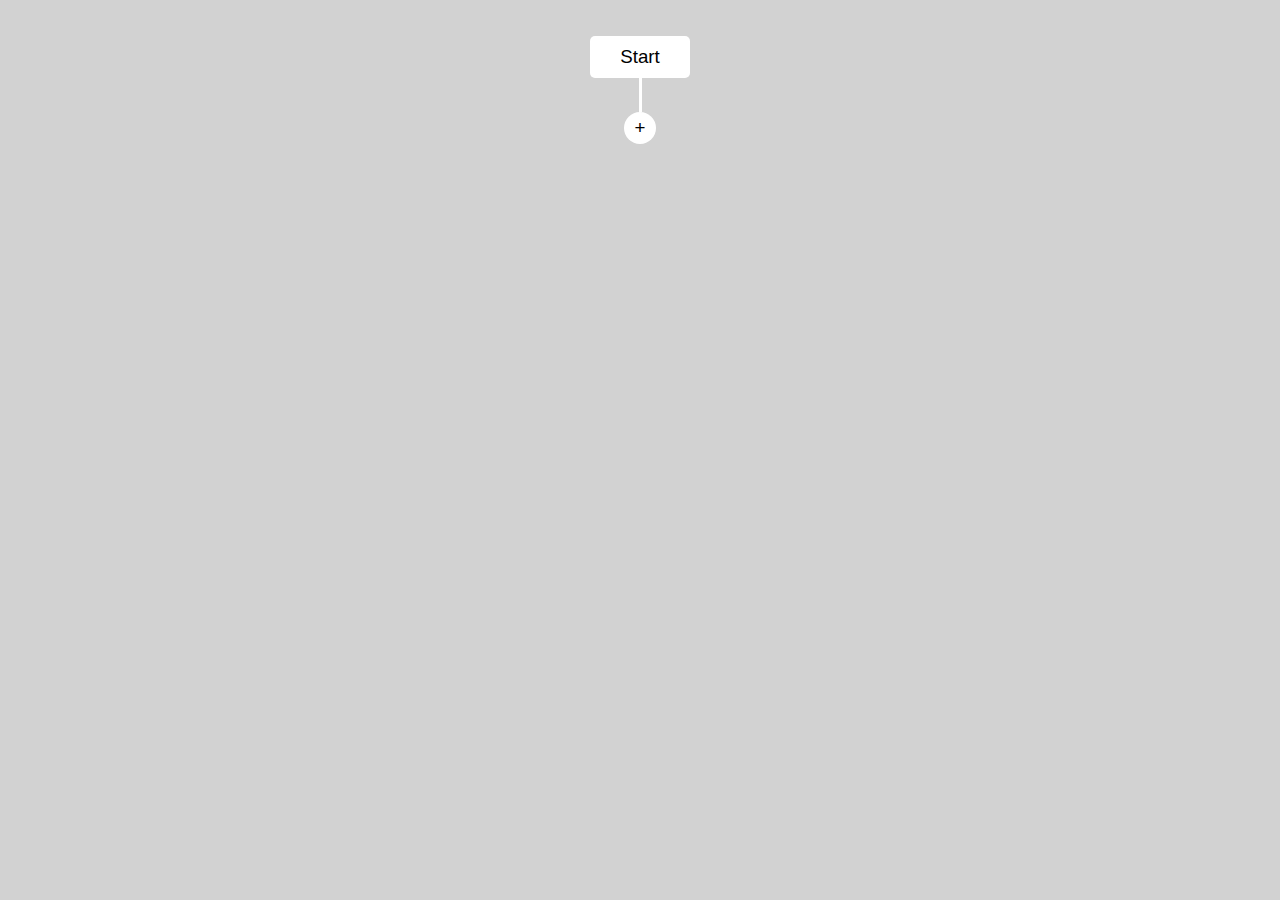
<file: index.html>
<!DOCTYPE html>
<html>
	<head>
		<meta name="viewport" content="width=device-width, initial-scale=1.0">
		<link rel="stylesheet" type="text/css" href="style.css">
	</head>
	<body>
	<br><br>
	<div class="box">
	
		<div class="box-text">Start</div><div class="lines"></div>
		<span id="myForm"></span>
		<div class="add-element popup" title="Add Element" onclick="myFunction()">+
			<span class="popuptext" id="myPopup">
				<div class="form-field">
					<h5><span class="left">Form Fields</span><span class="right" title="Hide">x</span></h5>
					<button onclick="nameFunction()">Start</button>
					<button id="two-element" onclick="elementFunction(), disabledElement()">Conformation</button>
				</div>
			</span>
		</div>
		
		<span id="elementForm"></span>
		
	</div>

	<script type="text/javascript" src="element.js"></script>
	<script type="text/javascript" src="popup.js"></script>
	</body>
</html>
</file>
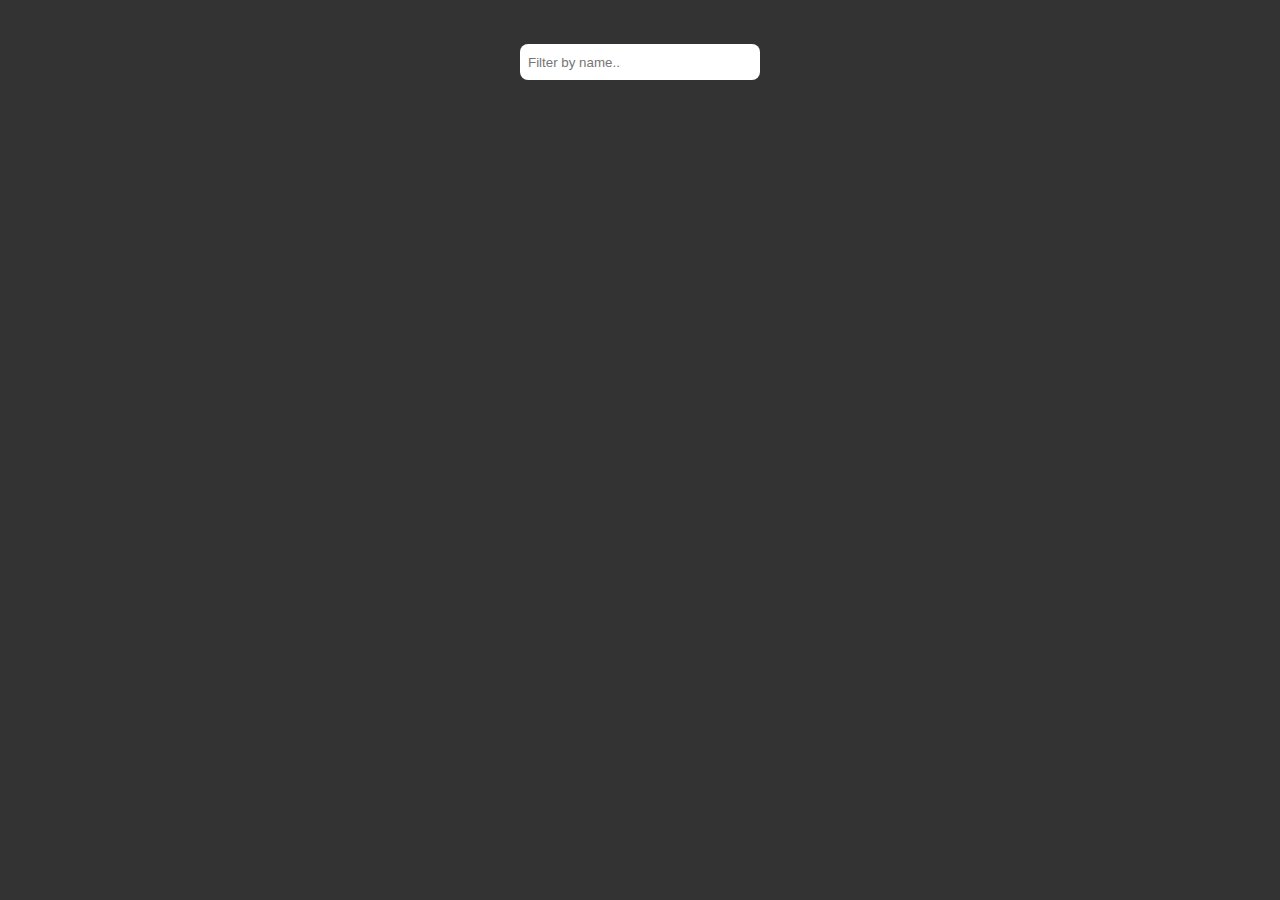
<file: demo.html>
<html>
	<head>
		<title>demo</title>
		<meta name="viewport" content="width=device-width, initial-scale=1.0"/>
		<style>
			*{
				margin:0px; padding:0px; box-sizing: border-box;
			}
			body {
				background-color: #333;
				color: white;
				font-family: Verdana,sans-serif;
				font-size: 15px;
				line-height: 1.5;
			}
			
			.filter { height: 84px; display: flex; align-items: center; justify-content: center; margin: 20px 0 0; }
			input { width: 240px; height: 36px; padding: 2px 8px; border-radius: 8px; border: none; position: fixed; z-index: 3; }
			
			/* NOTE:-  flex-direction, flex-wrap, flex-flow, justify-content, align-items, align-content,  */
			
			/* 3x3 grid, constrained proportions (16:9) */
			.container {
			  display: flex;
			  flex-wrap: wrap;
			  justify-content: space-between;
			  margin: 1%;
			}
			.item { position: relative; width: 23%; margin:1%; background-color: #4d4d4d; border-radius: 6px 6px 0px 0px;}
			
			.item img { width: 100%; height: auto; border-radius: 6px 6px 0px 0px; }
			
			.desc { width: 100%; padding: 15px; color: #fff; background-color: rgba(0, 0, 0, 0.6); position: absolute; z-index: 2; }
			.desc h2 { font-size:1.2em; padding-bottom: 6px; white-space: nowrap; overflow: hidden; text-overflow: ellipsis; }
			.desc p {font-size: 14px; white-space: nowrap; overflow: hidden; text-overflow: ellipsis;}
			
			table { border-collapse: collapse; width: 92%; margin: 14px 4% 0; font-size: 14px; }
			tr { text-align: left; border-bottom: 1px solid #5d5d5d; }
			td { margin: 5px; padding: 10px 4px; }
			
			tr:nth-child(5) { border-bottom: none; }
			
			.right { float: right; color: #ffb64a; text-align: right; }
			
			
			@media screen and (min-width: 1221px) {
				.desc { margin-top: -84px; }
			}
			@media screen and (max-width: 1220px) {
				.item { width: 23%; }
				.desc { margin-top: -84px; }
			}
			@media screen and (max-width: 990px) {
				.desc { margin-top: -71px; }
				.desc h2 { font-size:1em; padding-bottom: 4px; }
				.desc p {font-size: 10px;}
				table { font-size: 10px; }
			}
			@media screen and (max-width: 767px) {
				.item { width: 48% }
				.desc { margin-top: -74px; }
				.desc h2 { font-size:1em; padding-bottom: 4px; }
				.desc p {font-size: 12px;}
				table { font-size: 12px; }
			}
			@media screen and (max-width: 320px) {
				.item { width: 98%; margin-top: 12px; }
				.desc { margin-top: -74px; }
			}
			
		</style>
		<script src="https://ajax.googleapis.com/ajax/libs/jquery/3.5.1/jquery.min.js"></script>
	</head>
	<body onload="callApiFunction();">
		
		<div class="filter">
			<input id="myInput" onkeyup="myFilter();" type="text" placeholder="Filter by name.." autocomplete="off">
		</div>
		
		<div class="container" id="div1"> </div>
		
		<script>
			function callApiFunction() {
			var htmlcontent='';
				$.ajax({url: "https://rickandmortyapi.com/api/character/", success: function(result){
				
				  for (i = 0; i < result.results.length; i++) {
				  var date1 = Date.parse(result.results[i].created);
                 
                  var today = new Date();
                  
                 var diffTime = Math.abs(today - date1);
                  var diffDays = Math.ceil(diffTime / (1000 * 60 * 60 * 24)); 

                  var yearsDiff = Math.ceil(diffDays / 365);
				  
				    htmlcontent+='<div class="item"><figure><img class="image" src='+result.results[i].image+' /><figcaption class="desc"><h2>'+result.results[i].name+'</h2><p>id: '+result.results[i].id+' - Created '+yearsDiff+' years ago</p></figcaption></figure><table><tr><td>Status</td><td class="right">'+result.results[i].status+'</td></tr><tr><td>Species</td><td class="right">'+result.results[i].species+'</td></tr><tr><td>Gender</td><td class="right">'+result.results[i].gender+'</td></tr><tr><td>Origin</td><td class="right">'+result.results[i].origin.name+'</td></tr><tr><td>Last Location</td><td class="right">'+result.results[i].location.name+'</td></tr></table></div>';
				  }; 
				  $("#div1").html(htmlcontent);
				  
				}});
			}
		</script>
		<script>
			function myFilter() {
			  // Declare variables

			var input, filter, figure, h2, item, i, txtValue;
			input = document.getElementById('myInput');
			  filter = input.value.toUpperCase();
			figure = document.getElementById("div1");
			item = figure.getElementsByClassName('item');

			// Loop through all list items, and hide those who don't match the search query
			for (i = 0; i < item.length; i++) {
				h2 = item[i].getElementsByTagName("h2")[0];
			    txtValue = h2.textContent || h2.innerText;
				if (txtValue.toUpperCase().indexOf(filter) > -1) {
				  item[i].style.display = "";
				} 
				else {
				  item[i].style.display = "none";
				}
			}
			}

		</script>
		
	</body>
</html>
</file>
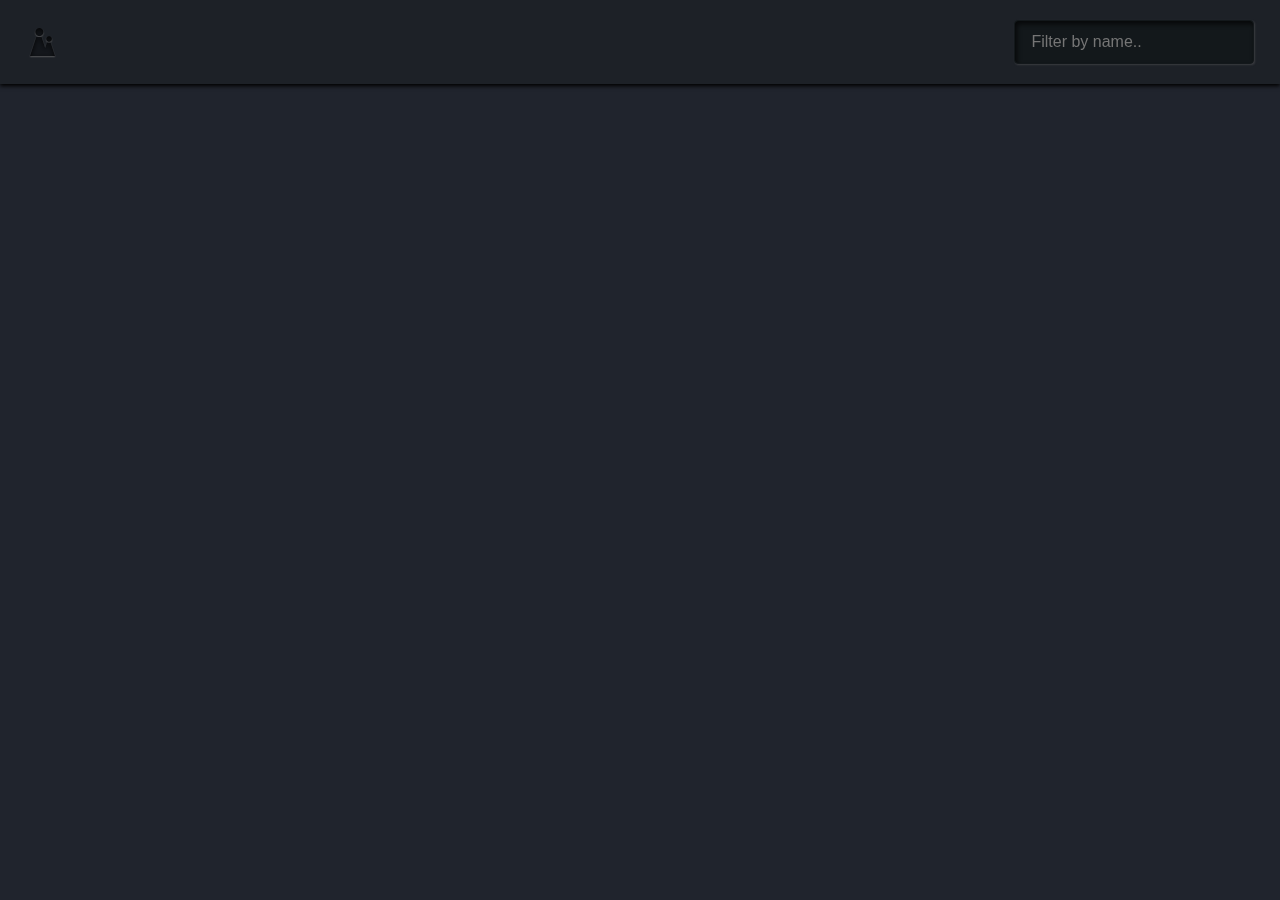
<file: sapient.html>
<html>
	<head>
		<title>demo</title>
		<meta name="viewport" content="width=device-width, initial-scale=1.0"/>
		<style>
			*{
				margin:0px; padding:0px; box-sizing: border-box;
			}
			body {
				background-color: #20242d;
				color: white;
				font-family: Verdana,sans-serif;
				font-size: 15px;
				line-height: 1.5;
			}
			
			header { width: 100%; padding: 0 2%; background-color: #1d2127; box-shadow: 0px 2px 4px black; position: fixed; z-index: 3; }
			
			/* For Text Shadow.  */
			header span { font-size: 42px; color:#13181a; padding-left: 4px;
                text-shadow: 
                    -1px -1px 0 rgba(0, 0, 0, 1),
                    1px -1px 2px rgba(103, 103, 103, 0.4),
                    -1px 1px 1px rgba(103, 103, 103, 0.5),
                    1px 1px 0 rgba(0, 0, 0, 0.7);
            }
			
			.filter { height: 84px; display: flex; align-items: center; justify-content: space-between;; }
			
			input { max-width: 240px; }
			
			input[type=text] { width: 100%; }
            input.form-control { background-color: #13181b; color: #f0f0f0; border-radius: 4px; font-size: 16px; padding: 12px 16px; border: 1px solid #13181b; box-shadow: 1px 1px 2px rgba(103, 103, 103, 0.4), 2px 3px 5px rgba(0, 0, 0, 0.7) inset;
            }
			
			section { padding-top: 84px; }
			
			.container { display: flex; flex-wrap: wrap; justify-content: space-between; margin: 1%; }
			
			.item { position: relative; width: 23%; margin:1%; background-color: #4d4d4d; border-radius: 6px 6px 0px 0px;}
			
			.item img { width: 100%; height: auto; border-radius: 6px 6px 0px 0px; }
			
			.desc { width: 100%; padding: 15px; color: #fff; background-color: rgba(0, 0, 0, 0.6); position: absolute; z-index: 2; }
			.desc h2 { font-size:1.2em; padding-bottom: 6px; white-space: nowrap; overflow: hidden; text-overflow: ellipsis; }
			.desc p {font-size: 14px; white-space: nowrap; overflow: hidden; text-overflow: ellipsis;}
			
			table { border-collapse: collapse; width: 92%; margin: 14px 4% 0; font-size: 14px; }
			tr { text-align: left; border-bottom: 1px solid #5d5d5d; }
			td { margin: 5px; padding: 10px 4px; }
			
			tr:last-child { border-bottom: none; }
			/*tr:nth-child(5) { border-bottom: none; }*/
			
			.right { float: right; color: #ffb64a; text-align: right; }
			
			
			@media screen and (min-width: 1221px) {
				.desc { margin-top: -84px; }
			}
			@media screen and (max-width: 1220px) {
				.item { width: 23%; }
				.desc { margin-top: -84px; }
			}
			@media screen and (max-width: 990px) {
				.desc { margin-top: -71px; }
				.desc h2 { font-size:1em; padding-bottom: 4px; }
				.desc p {font-size: 10px;}
				table { font-size: 10px; }
			}
			@media screen and (max-width: 767px) {
				.item { width: 48% }
				.desc { margin-top: -74px; }
				.desc h2 { font-size:1em; padding-bottom: 4px; }
				.desc p {font-size: 12px;}
				table { font-size: 12px; }
			}
			@media screen and (max-width: 320px) {
				.item { width: 98%; margin-top: 12px; }
				.desc { margin-top: -74px; }
			}
			
		</style>
		<script src="https://ajax.googleapis.com/ajax/libs/jquery/3.5.1/jquery.min.js"></script>
	</head>
	<body onload="callApiFunction();">
		
		<header class="filter">
			<img src="images/pepole-icon.png" alt="pepole-icon.png">
			
			<input id="myInput" class="form-control" onkeyup="myFilter();" type="text" placeholder="Filter by name.." autocomplete="off">
		</header>
		
		<section>
			<div class="container" id="div1"> </div>
		</section>
		
		<script>
			function callApiFunction() {
			var htmlcontent='';
				$.ajax({url: "https://rickandmortyapi.com/api/character/", success: function(result){
				
				  for (i = 0; i < result.results.length; i++) {
				  var date1 = Date.parse(result.results[i].created);
                 
                  var today = new Date();
                  
                 var diffTime = Math.abs(today - date1);
                  var diffDays = Math.ceil(diffTime / (1000 * 60 * 60 * 24)); 

                  var yearsDiff = Math.ceil(diffDays / 365);
				  
				    htmlcontent+='<div class="item"><figure><img class="image" src='+result.results[i].image+' /><figcaption class="desc"><h2>'+result.results[i].name+'</h2><p>id: '+result.results[i].id+' - Created '+yearsDiff+' years ago</p></figcaption></figure><table><tr><td>Status</td><td class="right">'+result.results[i].status+'</td></tr><tr><td>Species</td><td class="right">'+result.results[i].species+'</td></tr><tr><td>Gender</td><td class="right">'+result.results[i].gender+'</td></tr><tr><td>Origin</td><td class="right">'+result.results[i].origin.name+'</td></tr><tr><td>Last Location</td><td class="right">'+result.results[i].location.name+'</td></tr></table></div>';
				  }; 
				  $("#div1").html(htmlcontent);
				  
				}});
			}
		</script>
		<script>
			function myFilter() {
			  // Declare variables

			var input, filter, figure, h2, item, i, txtValue;
			input = document.getElementById('myInput');
			  filter = input.value.toUpperCase();
			figure = document.getElementById("div1");
			item = figure.getElementsByClassName('item');

			// Loop through all list items, and hide those who don't match the search query
			for (i = 0; i < item.length; i++) {
				h2 = item[i].getElementsByTagName("h2")[0];
			    txtValue = h2.textContent || h2.innerText;
				if (txtValue.toUpperCase().indexOf(filter) > -1) {
				  item[i].style.display = "";
				} 
				else {
				  item[i].style.display = "none";
				}
			}
			}

		</script>
		
	</body>
</html>
</file>
<file: style.css>
* { margin: 0px; padding: 0px; box-sizing: border-box; }
body { background: #d2d2d2; font-family: sarif, Arial; }

/* Popup container */
.popup {
    position: relative;
    display: inline-block;
    /*cursor: pointer;*/
    -webkit-user-select: none;
    -moz-user-select: none;
    -ms-user-select: none;
    user-select: none;
}

/* The actual popup */
.popup .popuptext {
    visibility: hidden;
    width: 232px;
    background-color: #555;
    color: #fff;
    text-align: center;
    border-radius: 6px;
    padding: 8px 0;
    position: absolute;
    z-index: 4;
    bottom: 125%;
    left: 0%;
    margin-left: -100px;
}

/* Popup arrow */
.popup .popuptext::after {
    content: "";
    position: absolute;
    top: 100%;
    left: 50%;
    margin-left: -5px;
    border-width: 5px;
    border-style: solid;
    border-color: #555 transparent transparent transparent;
}

/* Toggle  hide and show the popup */
.popup .show {
    visibility: visible;
    -webkit-animation: fadeIn 1s;
    animation: fadeIn 1s;
}

/* Add animation (fade in the popup) */
@-webkit-keyframes fadeIn {
    from {opacity: 0;} 
    to {opacity: 1;}
}

@keyframes fadeIn {
    from {opacity: 0;}
    to {opacity:1 ;}
}

.box { width: 100%; font-size: 1.17em; }
.box-text { width: 100px; height: 42px; background: #fff; margin: 0 auto; padding: 10px 16px; text-align: center; border-radius: 5px; }
.lines { width: 3px; height: 34px; background: #fff; margin: 0 auto; }
.line { width: 3px; height: 32px; background: #fff; margin: 0 auto; }

.add-element { width: 32px; height: 32px; background: #fff; margin: 0px auto; padding: 5px 10px; border-radius: 50%; text-align: center; display: block; cursor: pointer; }

.form-field{ width: 100%; float:left; }
.form-field h5{ color:#fff; margin-bottom: 8px; text-align: center }

.left { float: inherit; }
.right { float: right; position: absolute; color: #ff4d4d; font-size: 20px; top: -14px; right: -14px; background-color: #fff; width: 24px; height: 24px; border-radius: 50%; z-index: 6; }

button{ width:98px; height:42px; color:#4C4C4C; margin: 2px auto; border-radius: 5px; border-color: transparent; cursor: pointer; }

.margin { margin:0 auto; width: 220px; position :relative; }

input { font-size: 16px; width:120px; height:40px; padding:5px; margin:0 50px; border-radius:5px; border: none; text-align: center; z-index: 3; }
/*input:hover { width: 32px; background-color: transparent; background-image: url("images/trash-icon.png"); }*/
.trash { background-color: #f00; border-radius: 50%; position :relative; top: -30px; margin: -20px -64px; visibility: hidden; cursor: pointer; transition: height 500ms; z-index: 2; }
input:hover + .trash { visibility: visible; }
.trash:hover { visibility: visible; top: -30px; }

.add-icon { margin: 0 auto; display: block; cursor: pointer; }

.hlines { height:3px;background: #fff; }

.llines { float:left;width:3px;height: 110px;background: #fff; }

.add-iconl { margin: 32px 0px 0px -14px; display: block; cursor: pointer; }

.rlines { float:right;width:3px;height: 110px;background: #fff; }

.add-iconr { margin: 32px 0px 0px -14px; display: block; cursor: pointer; }

.like-iconl { width: 32px; height: 32px; background: #66BB6A; background-image: url("images/like-icon.png"); padding: 7px 9px; border-radius: 50%; margin: 32px 0px 0px -14px; display: block; cursor: pointer; }
.like-iconl.active { background: #EF5350; background-image: url("images/dlike-icon.png"); }

.dislike-iconr { width: 32px; height: 32px; background: #EF5350; background-image: url("images/dislike-icon.png"); padding: 7px 9px; border-radius: 50%; margin: 32px 0px 0px -14px; display: block; cursor: pointer; }
.dislike-iconr.active { background: #66BB6A; background-image: url("images/ldislike-icon.png"); }

.like-icon { margin: 110px 0px 0px -82px; display: block; cursor: pointer; }

.dislike-icon { margin: 110px 0px 0px -82px; display: block; cursor: pointer; }
</file>
